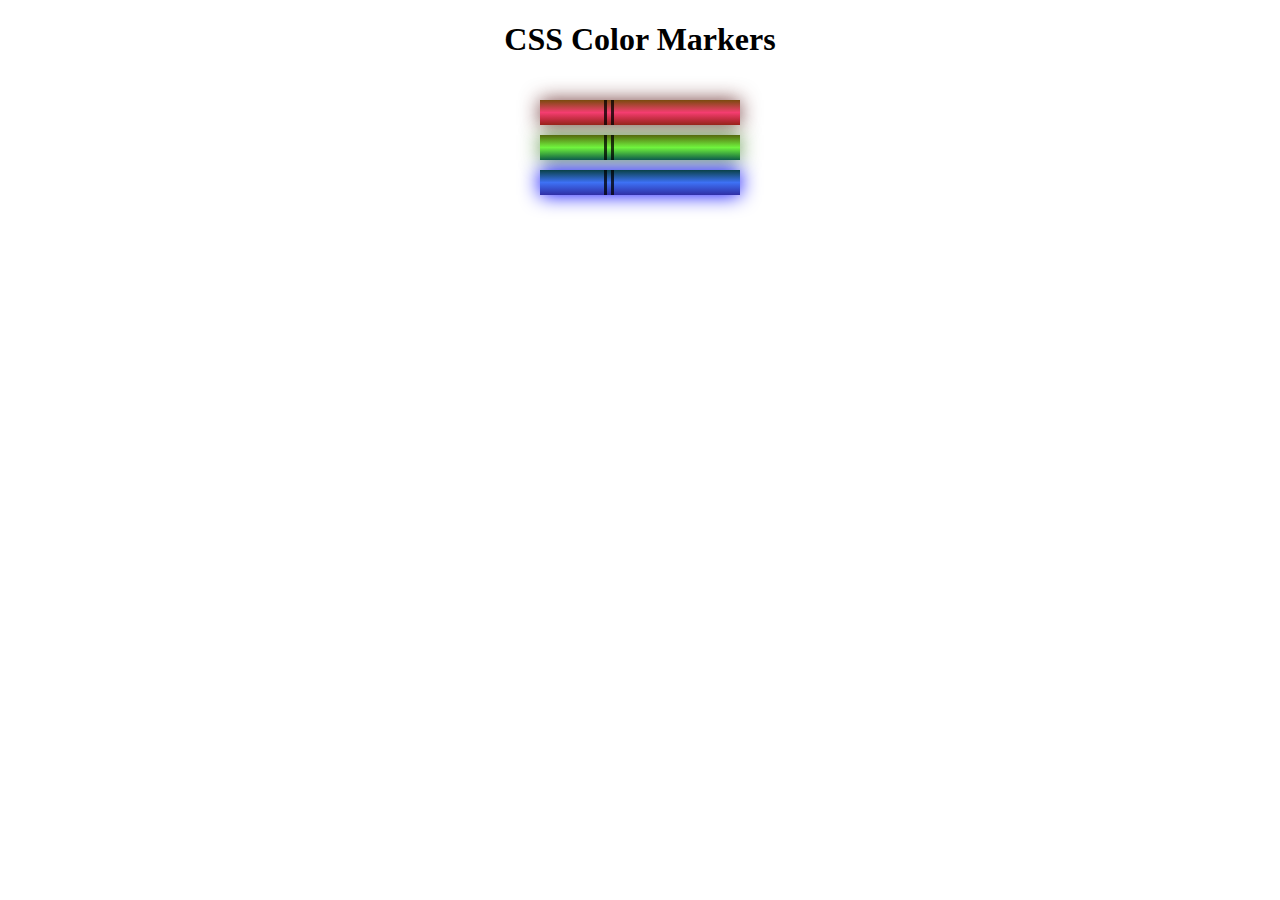
<file: Colored Marker/index.html>
<!DOCTYPE html>
<html lang="en">

<head>
    <meta charset="UTF-8">
    <meta http-equiv="X-UA-Compatible" content="IE=edge">
    <meta name="viewport" content="width=device-width, initial-scale=1.0">
    <link rel="stylesheet" href="./styles.css">
    <title>Colored Markers</title>
</head>

<body>
    <h1>CSS Color Markers</h1>
    <div class="container">
        <div class="marker red">
            <div class="cap"></div>
            <div class="sleeve"></div>
        </div>
        <div class="marker green">
            <div class="cap"></div>
            <div class="sleeve"></div>
        </div>
        <div class="marker blue">
            <div class="cap"></div>
            <div class="sleeve"></div>
        </div>
    </div>

</body>

</html>
</file>
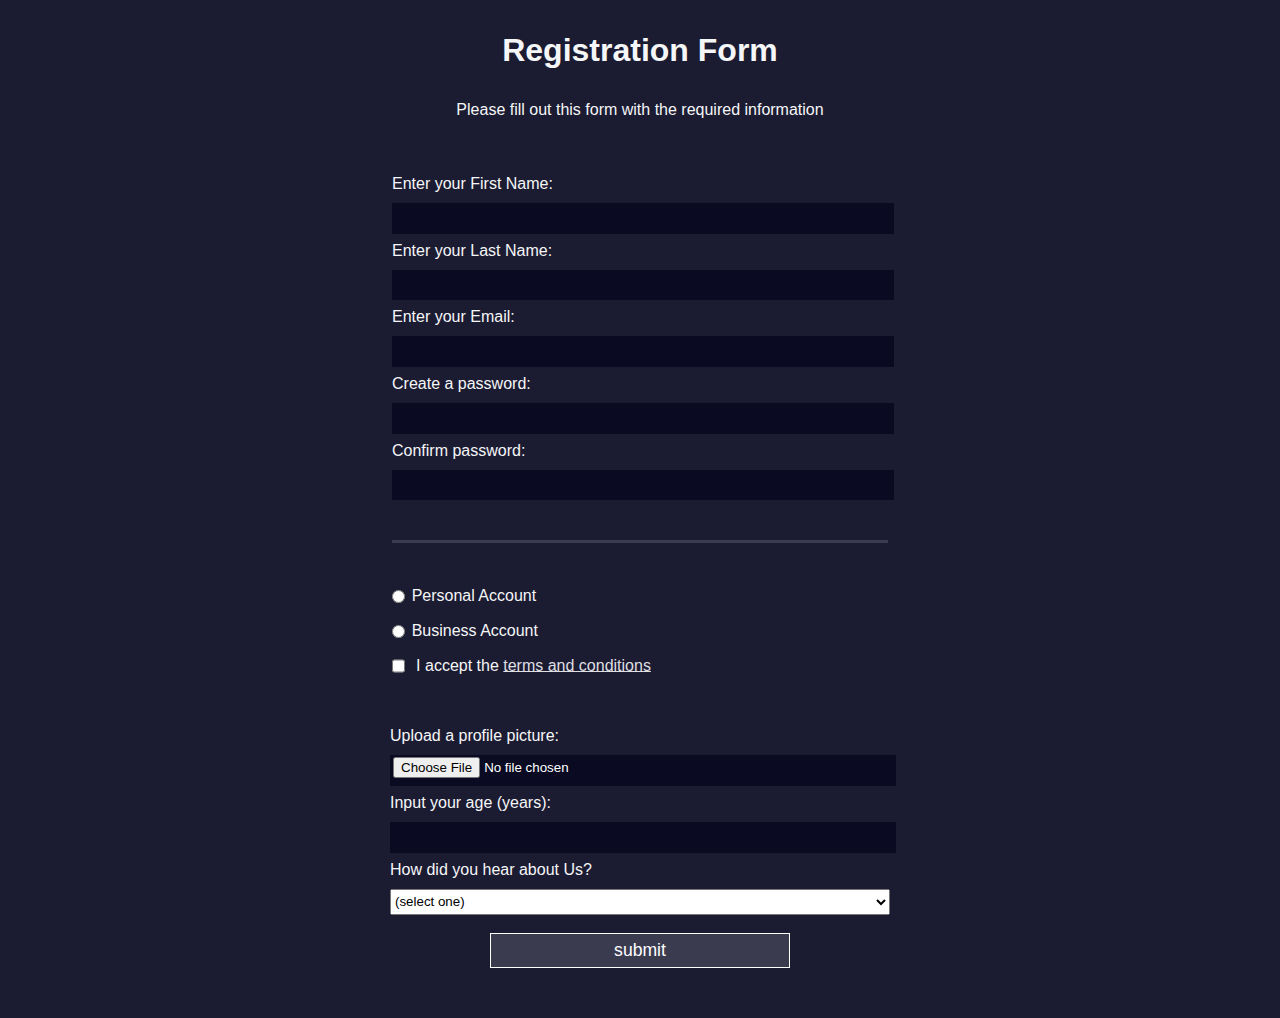
<file: Registration Form/index.html>
<!DOCTYPE html>
<html lang="en">

<head>
    <meta charset="UTF-8">
    <title> Registration Form</title>
    <link rel="stylesheet" href="./styles.css">
</head>
<body>
    <h1> Registration Form</h1>
    <p>Please fill out this form with the required information</p>
    <form action="https://register-demo.freecodecamp.org">
        <fieldset>
            <label> Enter your First Name: <input type="text" name="first-name" required /></label>
            <label> Enter your Last Name: <input type="text" name="last-name" required /></label>
            <label> Enter your Email: <input type="email" name="email" required /></label>
            <label> Create a password: <input type="password" name="password" required /></label>
            <label> Confirm password: <input type="password" name="password" required /></label>
        </fieldset>
        <fieldset>
            <label> <input type="radio" name="account-type" class="inline" />Personal Account</label>
            <label> <input type="radio" name="account-type" class="inline" />Business Account</label>
            <label> 
                <input type="checkbox" name="terms" class="inline" required /> I accept the <a href="https://www.freecodecamp.org/news/terms-of-service/">terms and conditions </a> 
            </label>
        </fieldset>
        <label> Upload a profile picture: <input type="file" name="file" /></label>
        <label> Input your age (years): <input type="number" name="age" min="13" max="120" /></label>
        <label> How did you hear about Us?
            <select name="referrer">
                <option value="">(select one)</option>
                <option value="">(select one)</option>
                <option value="">(select one)</option>
                <option value="">(select one)</option>
                <option value="">(select one)</option>
        <fieldset>

        </fieldset>
        <input type="submit" value="submit" />
    </form>
</body>
</html>
</file>
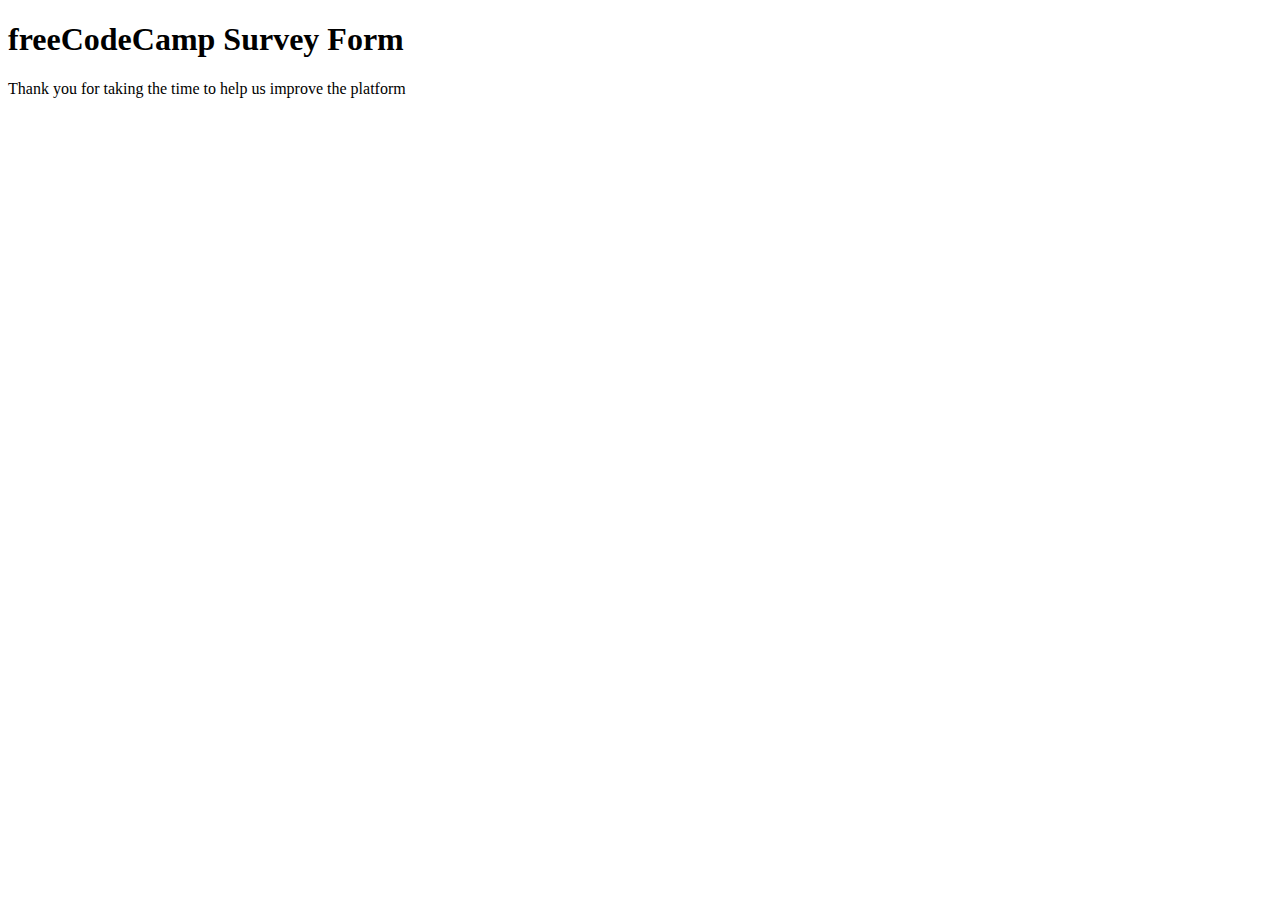
<file: Survey Form/index.html>
<!DOCTYPE html>
<html lang="en">

<head>
    <meta charset="UTF-8">
    <meta http-equiv="X-UA-Compatible" content="IE=edge">
    <meta name="viewport" content="width=device-width, initial-scale=10.0">
    <title> Survey Form </title>
</head>

<body>
    <h1 id="title">freeCodeCamp Survey Form</h1>
    
    <p id="description">Thank you for taking the time to help us improve the platform</p>

    <form action="survey-form" id="survey-form">

    </form>

</body>

</html>
</file>
<file: Colored Marker/styles.css>
h1{
    text-align: center;
}
.container{
    background-color: rgb(255, 255, 255);
    padding: 10px 0;
}
.marker{ 
   width: 200px;
   height: 25px;
   margin:10px auto;
}
.cap{
    width: 60px;
    height: 25px;
}

.sleeve{
    width: 110px;
    height: 25px;
    background-color: rgba (255, 255, 255, 0.5);
    border-left: 10px double rgba(0, 0, 0, 0.75);
}

.cap, .sleeve{
    display: inline-block;
}

.red{
    background: linear-gradient(rgb(122, 74, 14), rgb(245,62,113), rgb(162, 27, 27) );
    box-shadow: 0 0 20px 0 rgba(83, 14, 14, 0.8);
}
.green{
    background: linear-gradient(#55680D, #71F53E, #116C31);
    box-shadow: 0 0 20px 0 #3B7E20CC;
}
.blue{
    background: linear-gradient(hsl(186, 76%, 16%), hsl(223, 90%, 60%), hsl(240, 56%, 42%));
    box-shadow: 0 0 20px 0 blue;

}
</file>
<file: Registration Form/styles.css>
body{
    width: 100%;
    height: 100vh;
    margin: 0;
    background-color: #1b1b32;
    color: #f5f6f7;
    font-family: 'Segoe UI', Tahoma, Geneva, Verdana, sans-serif;
    font-size: 16px;
}
h1, p{
    margin: 1em auto;
    text-align: center;
}
form{
    width: 60vw;
    max-width: 500px;
    min-width: 300px;
    margin: 0 auto;
    padding-bottom: 2em;
}
fieldset{
    border: none;
    padding: 2rem 0;
    border-bottom: 3px solid #3b3b4f;
}
fieldset:last-of-type{
    border-bottom: none;
}
label {
    display: block;
    margin: 0.5rem 0;
}
input,
textarea,
select {
    margin: 10px 0 0 0;
    width: 100%;
    min-height: 2em;
}

input, textarea{
    background-color: #0a0a23;
    border: 1px solid #0a0a23;
    color: #ffffff;
}
.inline{
    width: unset;
    margin: 0 0.5em 0 0;
    vertical-align: middle;
}
a{
    color: #dfdfe2;
}
input[type="submit"]{
    display: block;
    width: 60%;
    margin: 1em auto;
    height: 2em;
    font-size: 1.1rem;
    background-color: #3b3b4f;
    border-color: white;
    min-width: 300px;
}
input[type="file"]{
    padding: 1px 2px;
}
</file>
